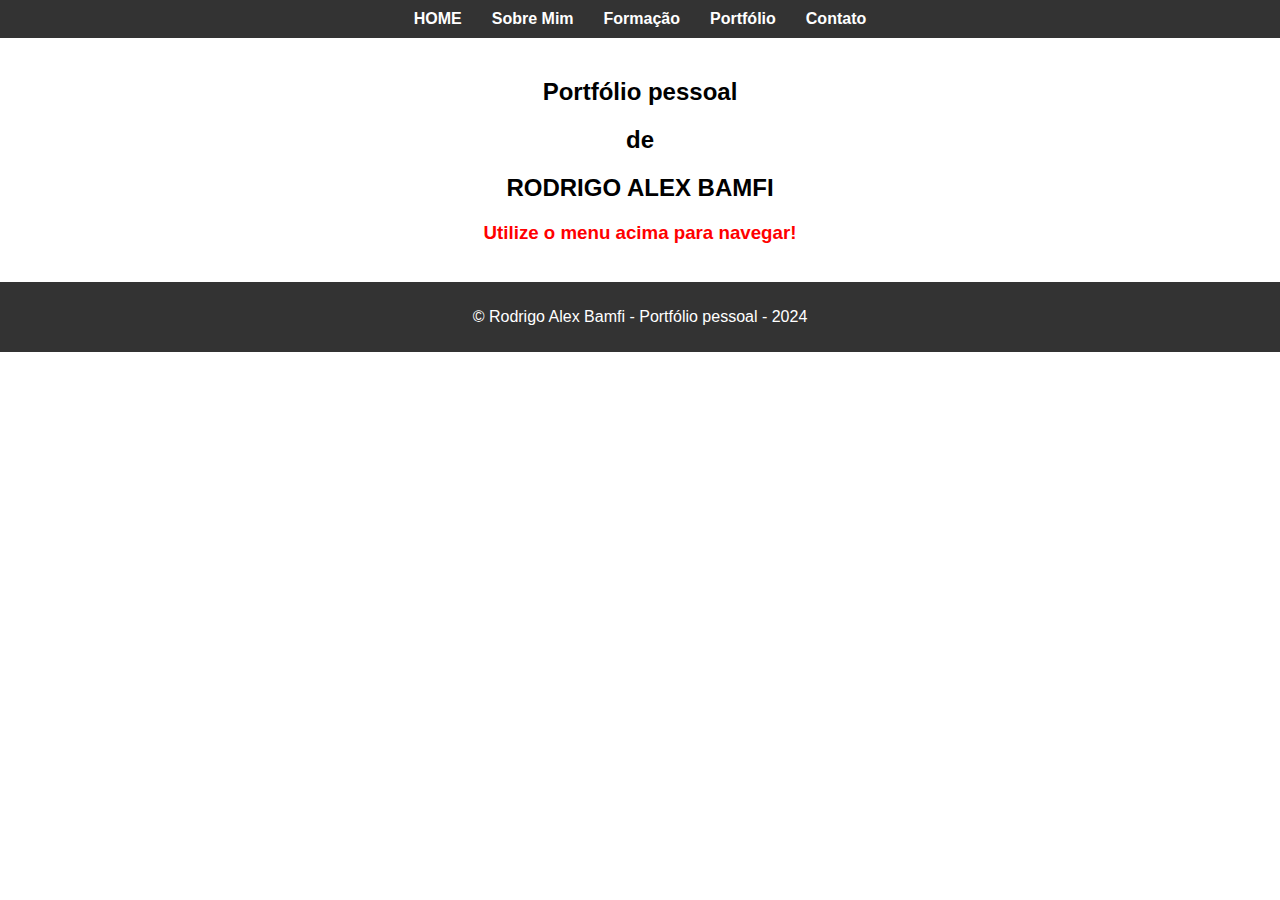
<file: index.html>
<!DOCTYPE html>
<html lang="pt-br">
<head>
    <meta charset="UTF-8">
    <meta http-equiv="X-UA-Compatible" content="IE=edge">
    <meta name="viewport" content="width=device-width, initial-scale=1.0">
    <title>Portfólio Pessoal</title>
    <!-- linkar o arquivo de css -->
    <link rel="stylesheet" href="./css/style.css">
</head>
<body>
    <header>
        <!--barra de navegação-->
        <nav>
            <ul>
                <li><a href="index.html">HOME</a></li>
                <li><a href="sobre.html">Sobre Mim</a></li>
                <li><a href="formacao.html">Formação</a></li>
                <li><a href="portfolio.html">Portfólio</a></li>
                <li><a href="contato.html">Contato</a></li>
            </ul>
        </nav>
    </header>
    <!-- conteudo principal -->
    <main>
        <h2>Portfólio pessoal</h2>
        <h2>de</h2>
        <h2>RODRIGO ALEX BAMFI</h2>

        <h3>Utilize o menu acima para navegar!</h3>
    </main>
    <!-- rodapé -->
    <footer>
        <p>&copy; Rodrigo Alex Bamfi - Portfólio pessoal - 2024</p>
    </footer>
</body>
</html>
</file>
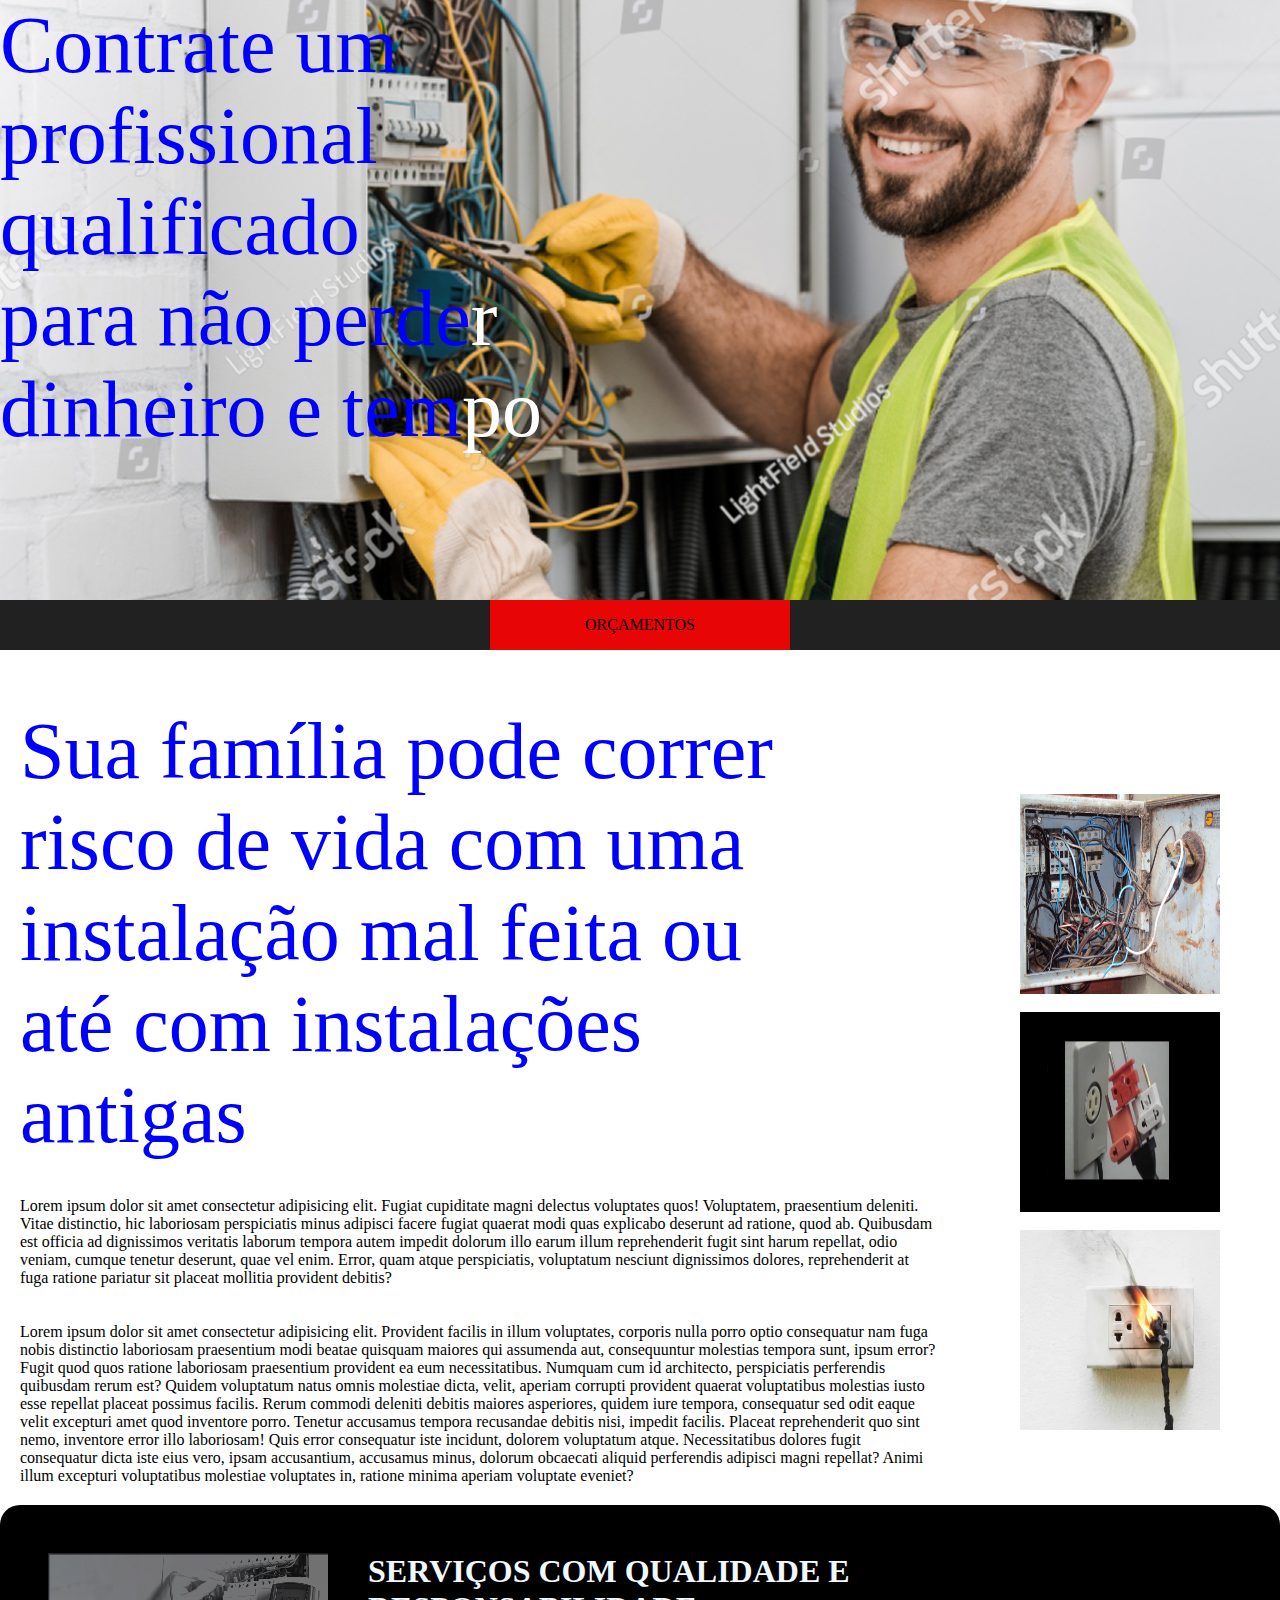
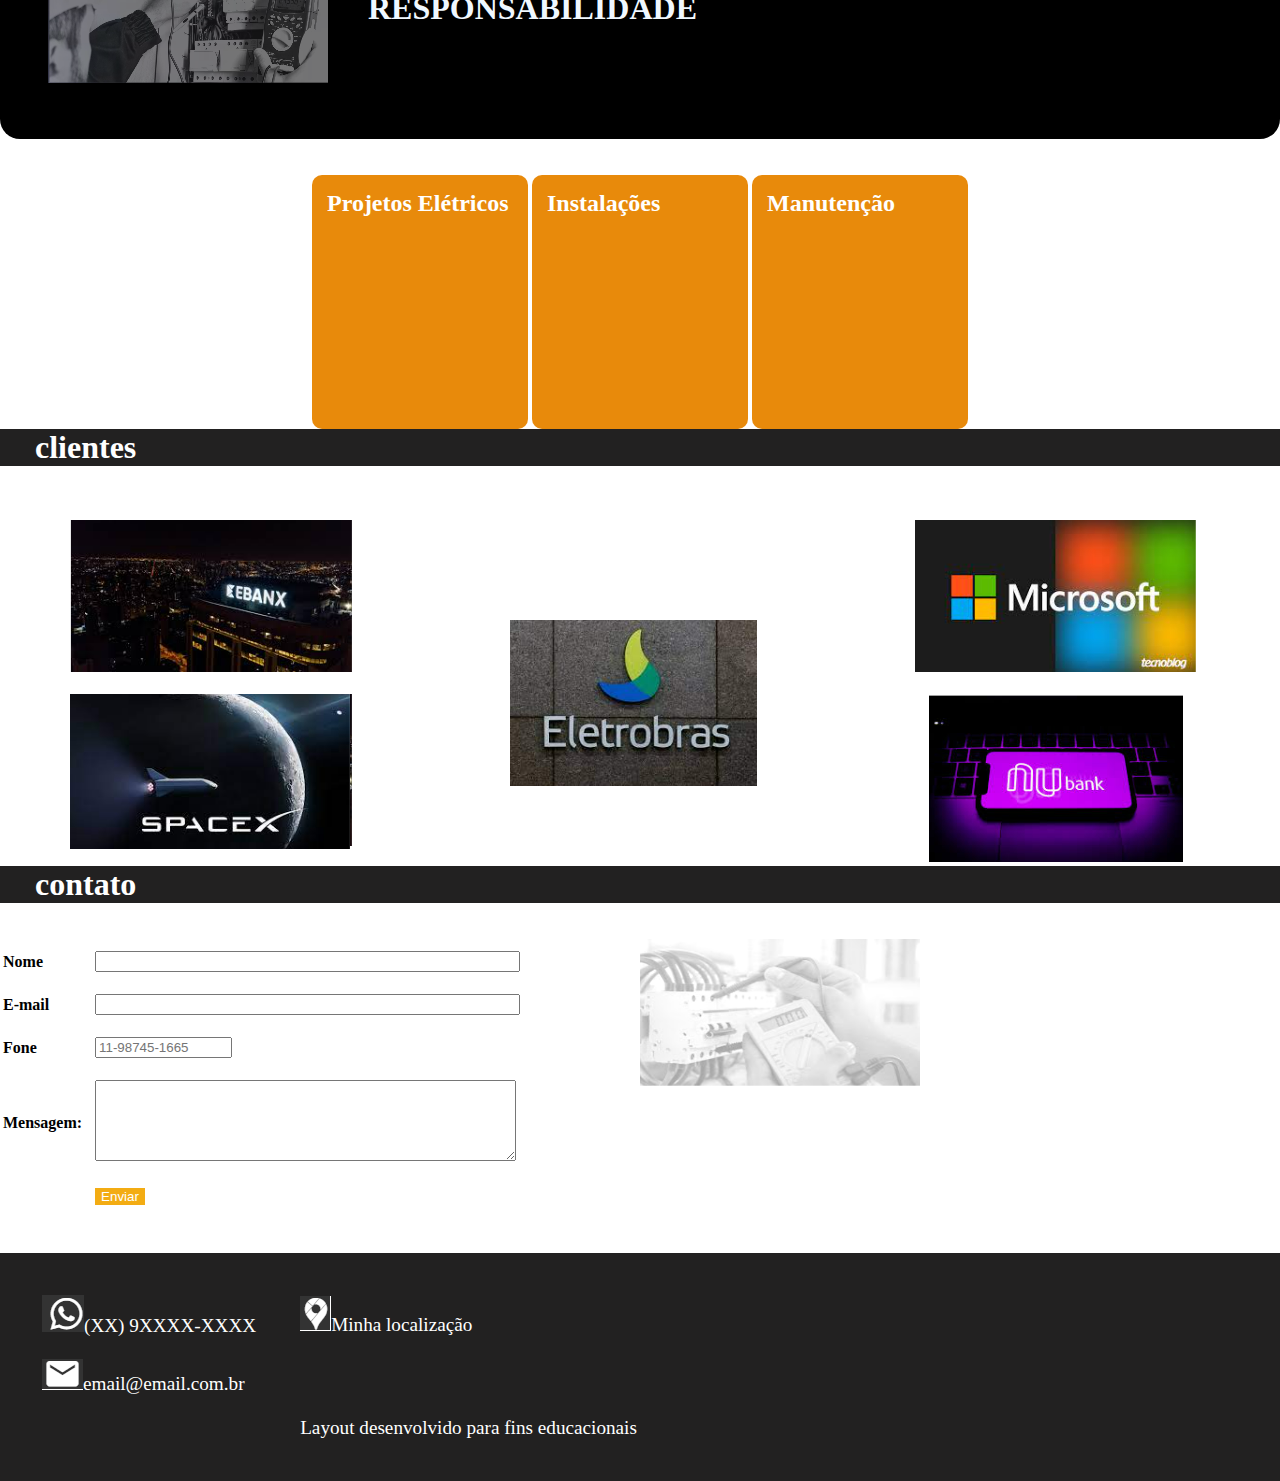
<file: Aula Prática 3/index.html>
<!DOCTYPE html>
<html lang="en">

<head>
    <meta charset="UTF-8">
    <meta http-equiv="X-UA-Compatible" content="IE=edge">
    <meta name="viewport" content="width=device-width, initial-scale=1.0">
    <title>Portfólio</title>
    <style>
        * {
            box-sizing: border-box;
            margin: 0px;
        }

        body {
            margin: 0 auto;
        }

        header {
            background: url(eletricista1.png) no-repeat center;
            height: 600px;
            height: 600px;
            top: 0;
        }

        .centraliza_img {
            display: block;
            margin: 0 auto;
            max-width: 100%;
        }

        .abaixo {
            position: absolute;
            left: 0;
            top: 0;
            z-index: -99;
            margin: 0 auto;
        }

        ul,
        li {
            width: 300px;
            list-style-type: none;
            margin: auto;
            padding: 0;
            background-color: #e80505;
        }

        li,
        a {
            display: block;
            color: #000;
            padding: 8px 16px;
            text-decoration: none;
            text-align: center;
        }

        .fontedes {
            font-size: 5rem;
            color: blue;
        }

        .aside1 {
            top: 450;
            float: right;
            width: 25%;
        }

        .setecinco {
            float: left;
            width: 75%;
            padding: 20px;
            //text-align: center;
        }

        .fundo_preto {
            //background: url(notuno.png) no-repeat center;
            background-color: #000;
            height: 234px;
            clear: both;
            margin: 0 auto;
            border-radius: 20px;
        }

        .servicos {
            background-color: #e88a0b;
            border-radius: 10px;
            width: 216px;
            height: 254px;
            display: inline-flex;
            color: white;
            padding: 20px;

        }

        .centraliza_div {
            //display: inline-block;
            text-align: center;

        }
        th{
            text-align: left;
           
        }
        td{
            padding: 10px;
        }

        input[type=submit]{
            background-color:#f3ac13;
            color:white;
            border: #f3ac13;
        }
    </style>
</head>

<body>
    <header>
        <p class="fontedes">Contrate um <br>profissional <br>qualificado<br> para não perde<span
                style="color:white">r</span><br>
            dinheiro e tem<span style="color: white">po</span></p>
    </header>
    <div style="background-color: #222121;  padding: 0 auto;">
        <ul>
            <li><a href="">ORÇAMENTOS</a></li>
        </ul>
    </div>
    <section class="setecinco">
        <br><br>
        <p class="fontedes">Sua família pode correr<br> risco de vida com uma <br>instalação mal feita ou <br>até com instalações <br>antigas</p>
        <br><br>
<p>Lorem ipsum dolor sit amet consectetur adipisicing elit. Fugiat cupiditate magni delectus voluptates quos! Voluptatem, praesentium deleniti. Vitae distinctio, hic laboriosam perspiciatis minus adipisci facere fugiat quaerat modi quas explicabo deserunt ad ratione, quod ab. Quibusdam est officia ad dignissimos veritatis laborum tempora autem impedit dolorum illo earum illum reprehenderit fugit sint harum repellat, odio veniam, cumque tenetur deserunt, quae vel enim. Error, quam atque perspiciatis, voluptatum nesciunt dignissimos dolores, reprehenderit at fuga ratione pariatur sit placeat mollitia provident debitis?</p>
<br><br>
<p>Lorem ipsum dolor sit amet consectetur adipisicing elit. Provident facilis in illum voluptates, corporis nulla porro optio consequatur nam fuga nobis distinctio laboriosam praesentium modi beatae quisquam maiores qui assumenda aut, consequuntur molestias tempora sunt, ipsum error? Fugit quod quos ratione laboriosam praesentium provident ea eum necessitatibus. Numquam cum id architecto, perspiciatis perferendis quibusdam rerum est? Quidem voluptatum natus omnis molestiae dicta, velit, aperiam corrupti provident quaerat voluptatibus molestias iusto esse repellat placeat possimus facilis. Rerum commodi deleniti debitis maiores asperiores, quidem iure tempora, consequatur sed odit eaque velit excepturi amet quod inventore porro. Tenetur accusamus tempora recusandae debitis nisi, impedit facilis. Placeat reprehenderit quo sint nemo, inventore error illo laboriosam! Quis error consequatur iste incidunt, dolorem voluptatum atque. Necessitatibus dolores fugit consequatur dicta iste eius vero, ipsam accusantium, accusamus minus, dolorum obcaecati aliquid perferendis adipisci magni repellat? Animi illum excepturi voluptatibus molestiae voluptates in, ratione minima aperiam voluptate eveniet?</p>
</section>
<aside class="aside1">
    <br><br><br><br><br><br><br><br>
<img src=" eletrica_ruim1.jpg" class="centraliza_img" width="200" height="200"><br>
            <img src="eletrica_ruim2.jpg" class="centraliza_img" width="200" height="200"><br>
            <img src="eletrica_ruim3.jpg" class="centraliza_img" width="200" height="200"><br>
            </aside>

        <section class="fundo_preto">
            <div style="float: left; width: 25%;">
                <img src="img_banner_2.png" style="margin: 3rem;">
            </div>
            <div style="float:left">
                <h1 style="margin: 3rem; color:aliceblue;">SERVIÇOS COM QUALIDADE E<br> RESPONSABILIDADE</h1>
            </div>
        </section>
        <section class="centraliza_div">
            <br><br>
            <div class="servicos" style="padding: 15px;">
                <h2>Projetos Elétricos</h2>
            </div>
            <div class="servicos" style="padding: 15px;">
                <h2>Instalações</h2>
            </div>
            <div class="servicos" style="padding: 15px" ;>
                <h2>Manutenção</h2>
            </div>
            <br>
        </section>
        <section>
            <div style="background-color: #222121;">
                <h1 style="color: white; margin-left: 35px;">clientes</h1>
            </div>
        </section>
        <section class="centraliza_div">
            <br><br><br>
            <div style="float: left; width: 33%;">
                <img src="ebanx.png">
                <br>
                <br>
                <img src="spacex.png">
            </div>
            <div style="float: left; width: 33%; margin-top: 100px;">
                <img src="eletrobras.png">
            </div>
            <div style="float: left; width: 33%;">
                <img src="microsoft.png">
                <br>
                <br>
                <img src="nubank.png">
            </div>
        </section>
        <section style="clear: both;">
            <div style="background-color: #222121;">
                <h1 style="color: white; margin-left: 35px;">contato</h1>
            </div>
        </section>
        <section style="float: left; width: 50%;">
            <form>
                <br><br>
                           <table>
                
                <tr>
                    <th>Nome</th>
                    <td><input type="text" size="50"></td>
                </tr>
                
                <tr>
                    <th>E-mail</th>
                    <td><input type="email" size="50"></td>
                </tr>
                

                <tr>
                    <th>Fone</th>
                    <td><input type="tel" size="14" placeholder="11-98745-1665"  pattern="[0-9]{2}-[0-9]{5}-[0-9]{4}" required></td>
                </tr>
                

                <tr>
                    <th>Mensagem:</th>
                    <td><textarea rows="5" cols="50"></textarea></td>
                </tr>
                

                <tr>
                    <th></th>
                    <td><input type="submit" value="Enviar"></td>
                </tr>
            </table>
            <br><br>
        </form>
        </section>
        <aside style="float: left;">
            <div>
                <br><br>
            <img src="imgF.png" width="280px" height="150px">
        </div >
        </aside>
        <footer style="clear: both;">
            <div style="padding: 30px; background-color: #222121; color: white; font-size: larger;">
               <table>
                <tr><td><img src="whats.png">(XX) 9XXXX-XXXX        </td><td></td><td><img src="localiza.png">Minha localização</td></tr>
                <tr><td><img src="mail.png">email@email.com.br</td></tr>
                <tr><td></td><td></td><td>Layout desenvolvido para fins educacionais</td> </tr>
               </table>
            </div>
        </footer>
        </main>
</body>

</html>
</file>
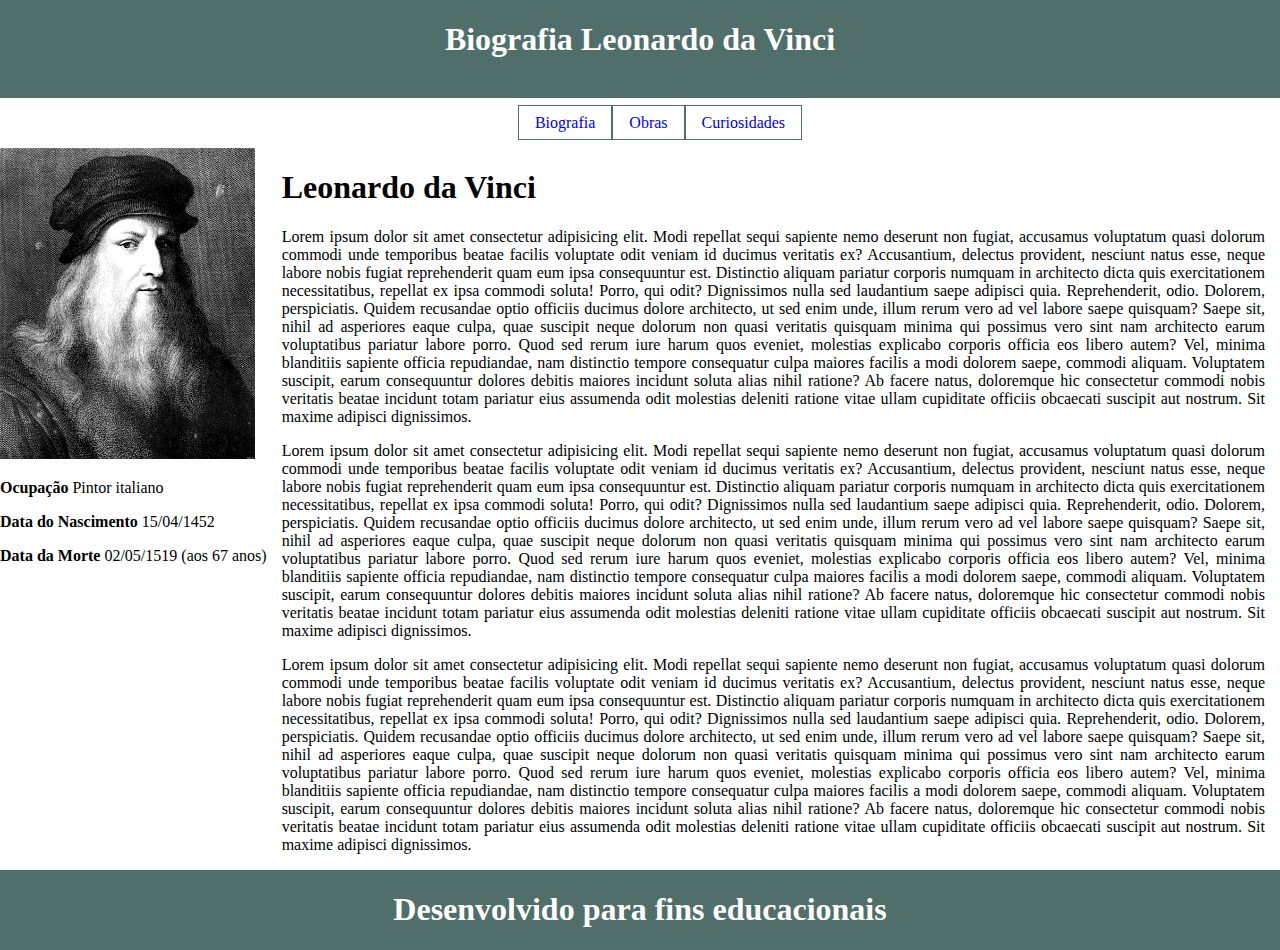
<file: Aula Prática 4/index.html>
<!DOCTYPE html>
<html lang="en">

<head>
    <meta charset="UTF-8">
    <meta http-equiv="X-UA-Compatible" content="IE=edge">
    <meta name="viewport" content="width=device-width, initial-scale=1.0">
    <title>Leonardo da Vinci</title>
    <style>
        body {
            margin: 0;
        }

        .container {
            display: grid;
        }

        header {
            grid-column-start: 1;
            grid-column-end: 12;
            background-color: #506E6A;
        }

        .menu {
            grid-column-start: 6;
            grid-column-end: 12;
            justify-content: center;/*centraliza o menu*/
            gap: 20px;/*https://nekocalc.com/px-to-rem-converter*/
        }


        .imagem_leo {
            grid-column-start: 1;
            grid-column-end: 3;

        }

        .principal {
            grid-column-start: 4;
            grid-column-end: 12;
            padding-left: 15px;
            padding-right: 15px;
            text-align: justify;

        }

        footer {
            grid-column-start: 1;
            grid-column-end: 12;
            background-color: #506E6A;
            color: white;
            text-align: center;
        }

        ul {
            list-style-type: none;
            color: #506E6A;
        }

        a,
        a:link {
            text-decoration: none;
            padding: 8px 16px;
            border: solid #506E6A 1px;
        }

        li {
            float: left;
        }

        a:hover {
            background-color: #506E6A;
            color: white;
        }

        /* media query para dispositivos móveis */
        @media only screen and (max-width: 767px) {
            .wrapper {
                grid-column-start: 1;
                grid-column-end: 1;

            }

            .imagem_leo {
                grid-column-start: 1;
                grid-column-end: 1;

            }

            .principal {
                grid-column-start: 1;
                grid-column-end: 1;

            }
        }
    </style>
</head>

<body>
    <header class="container">
        <h1 style="color: white; text-align: center;">Biografia Leonardo da Vinci</h1>
        <br>

    </header>
    <nav class="container menu">
        <ul>
            <li><a href="index.html">Biografia</a></li>
            <li><a href="obras.html">Obras</a></li>
            <li><a href="curiosidades.html">Curiosidades</a></li>
        </ul>
    </nav>
    <div class="container wrapper">
        <aside class="imagem_leo">
            <img src="leonardo-da-vinci.png">
            <div class="infos">
                <p><strong>Ocupação</strong> Pintor italiano</p>
                <p>
                    <strong>Data do Nascimento</strong>
                    15/04/1452
                </p>
                <p><strong>Data da Morte</strong> 02/05/1519 (aos 67 anos)</p>
            </div>

        </aside>
        <section class="principal">
            <h1>
                Leonardo da Vinci
            </h1>
            <p>Lorem ipsum dolor sit amet consectetur adipisicing elit. Modi repellat sequi sapiente nemo deserunt non
                fugiat, accusamus voluptatum quasi dolorum commodi unde temporibus beatae facilis voluptate odit veniam
                id
                ducimus veritatis ex? Accusantium, delectus provident, nesciunt natus esse, neque labore nobis fugiat
                reprehenderit quam eum ipsa consequuntur est. Distinctio aliquam pariatur corporis numquam in architecto
                dicta quis exercitationem necessitatibus, repellat ex ipsa commodi soluta! Porro, qui odit? Dignissimos
                nulla sed laudantium saepe adipisci quia. Reprehenderit, odio. Dolorem, perspiciatis. Quidem recusandae
                optio officiis ducimus dolore architecto, ut sed enim unde, illum rerum vero ad vel labore saepe
                quisquam?
                Saepe sit, nihil ad asperiores eaque culpa, quae suscipit neque dolorum non quasi veritatis quisquam
                minima
                qui possimus vero sint nam architecto earum voluptatibus pariatur labore porro. Quod sed rerum iure
                harum
                quos eveniet, molestias explicabo corporis officia eos libero autem? Vel, minima blanditiis sapiente
                officia
                repudiandae, nam distinctio tempore consequatur culpa maiores facilis a modi dolorem saepe, commodi
                aliquam.
                Voluptatem suscipit, earum consequuntur dolores debitis maiores incidunt soluta alias nihil ratione? Ab
                facere natus, doloremque hic consectetur commodi nobis veritatis beatae incidunt totam pariatur eius
                assumenda odit molestias deleniti ratione vitae ullam cupiditate officiis obcaecati suscipit aut
                nostrum.
                Sit maxime adipisci dignissimos.</p>
            <p>Lorem ipsum dolor sit amet consectetur adipisicing elit. Modi repellat sequi sapiente nemo
                deserunt non fugiat, accusamus voluptatum quasi dolorum commodi unde temporibus beatae facilis
                voluptate odit veniam id ducimus veritatis ex? Accusantium, delectus provident, nesciunt natus
                esse, neque labore nobis fugiat reprehenderit quam eum ipsa consequuntur est. Distinctio
                aliquam pariatur corporis numquam in architecto dicta quis exercitationem necessitatibus,
                repellat ex ipsa commodi soluta! Porro, qui odit? Dignissimos nulla sed laudantium saepe
                adipisci quia. Reprehenderit, odio. Dolorem, perspiciatis. Quidem recusandae optio officiis
                ducimus dolore architecto, ut sed enim unde, illum rerum vero ad vel labore saepe quisquam?
                Saepe sit, nihil ad asperiores eaque culpa, quae suscipit neque dolorum non quasi veritatis
                quisquam minima qui possimus vero sint nam architecto earum voluptatibus pariatur labore
                porro. Quod sed rerum iure harum quos eveniet, molestias explicabo corporis officia eos libero
                autem? Vel, minima blanditiis sapiente officia repudiandae, nam distinctio tempore consequatur
                culpa maiores facilis a modi dolorem saepe, commodi aliquam. Voluptatem suscipit, earum
                consequuntur dolores debitis maiores incidunt soluta alias nihil ratione? Ab facere natus,
                doloremque hic consectetur commodi nobis veritatis beatae incidunt totam pariatur eius
                assumenda odit molestias deleniti ratione vitae ullam cupiditate officiis obcaecati suscipit
                aut nostrum. Sit maxime adipisci dignissimos.</p>
            <p>Lorem ipsum dolor sit amet consectetur adipisicing elit. Modi repellat sequi sapiente nemo
                deserunt non fugiat, accusamus voluptatum quasi dolorum commodi unde temporibus beatae facilis
                voluptate odit veniam id ducimus veritatis ex? Accusantium, delectus provident, nesciunt natus
                esse, neque labore nobis fugiat reprehenderit quam eum ipsa consequuntur est. Distinctio
                aliquam pariatur corporis numquam in architecto dicta quis exercitationem necessitatibus,
                repellat ex ipsa commodi soluta! Porro, qui odit? Dignissimos nulla sed laudantium saepe
                adipisci quia. Reprehenderit, odio. Dolorem, perspiciatis. Quidem recusandae optio officiis
                ducimus dolore architecto, ut sed enim unde, illum rerum vero ad vel labore saepe quisquam?
                Saepe sit, nihil ad asperiores eaque culpa, quae suscipit neque dolorum non quasi veritatis
                quisquam minima qui possimus vero sint nam architecto earum voluptatibus pariatur labore
                porro. Quod sed rerum iure harum quos eveniet, molestias explicabo corporis officia eos libero
                autem? Vel, minima blanditiis sapiente officia repudiandae, nam distinctio tempore consequatur
                culpa maiores facilis a modi dolorem saepe, commodi aliquam. Voluptatem suscipit, earum
                consequuntur dolores debitis maiores incidunt soluta alias nihil ratione? Ab facere natus,
                doloremque hic consectetur commodi nobis veritatis beatae incidunt totam pariatur eius
                assumenda odit molestias deleniti ratione vitae ullam cupiditate officiis obcaecati suscipit
                aut nostrum. Sit maxime adipisci dignissimos.</p>
        </section>
    </div>
    <footer class="container">
        <h1>Desenvolvido para fins educacionais</h1>
    </footer>
    </div>
</body>

</html>
</file>
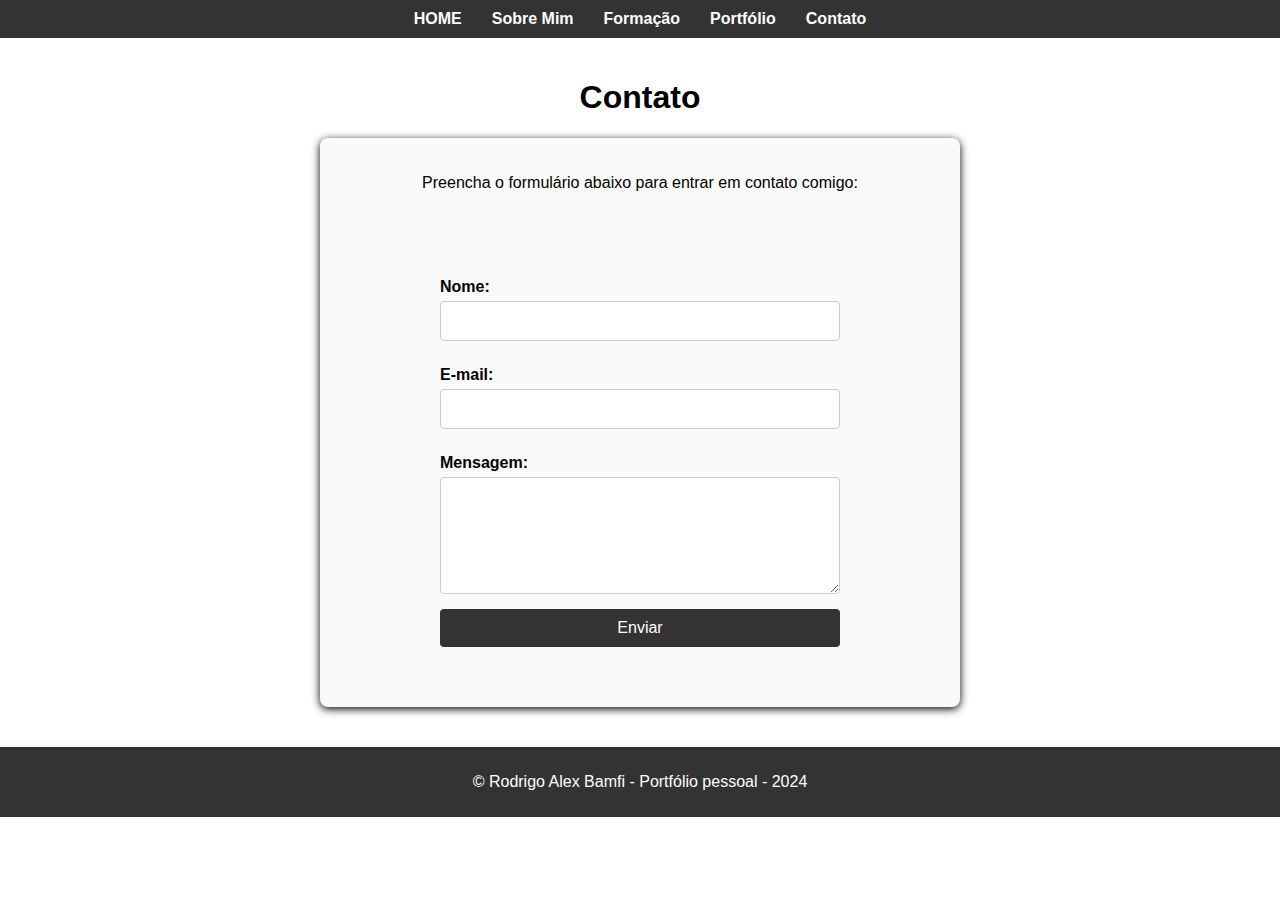
<file: contato.html>
<!DOCTYPE html>
<html lang="pt-br">
<head>
    <meta charset="UTF-8">
    <meta http-equiv="X-UA-Compatible" content="IE=edge">
    <meta name="viewport" content="width=device-width, initial-scale=1.0">
    <title>Portfólio Pessoal</title>
    <!-- linkar o arquivo de css -->
    <link rel="stylesheet" href="./css/contato.css">
</head>
<body>
    <header>
        <!--barra de navegação-->
        <nav>
            <ul>
                <li><a href="index.html">HOME</a></li>
                <li><a href="sobre.html">Sobre Mim</a></li>
                <li><a href="formacao.html">Formação</a></li>
                <li><a href="portfolio.html">Portfólio</a></li>
                <li><a href="contato.html">Contato</a></li>
            </ul>
        </nav>
    </header>
    <!-- conteudo principal -->
    <main>
        <h1>Contato</h1>
    <div class="caixa">
        <section id="contato">
            <div id="contatoDesc">
            <p>Preencha o formulário abaixo para entrar em contato comigo:</p>
            </div>
            <form action="#" method="post">
                <label for="nome">Nome:</label>
                <input type="text" id="nome" name="nome" required>

                <label for="email">E-mail:</label>
                <input type="email" id="email" name="email" required>

                <label for="mensagem">Mensagem:</label>
                <textarea id="mensagem" name="mensagem" rows="5" required></textarea>

                <button type="submit">Enviar</button>
            </form>
        </section>
    </div>    
    </main>
    <!-- rodapé -->
    <footer>
        <p>&copy; Rodrigo Alex Bamfi - Portfólio pessoal - 2024</p>
    </footer>
</body>
</html>
</file>
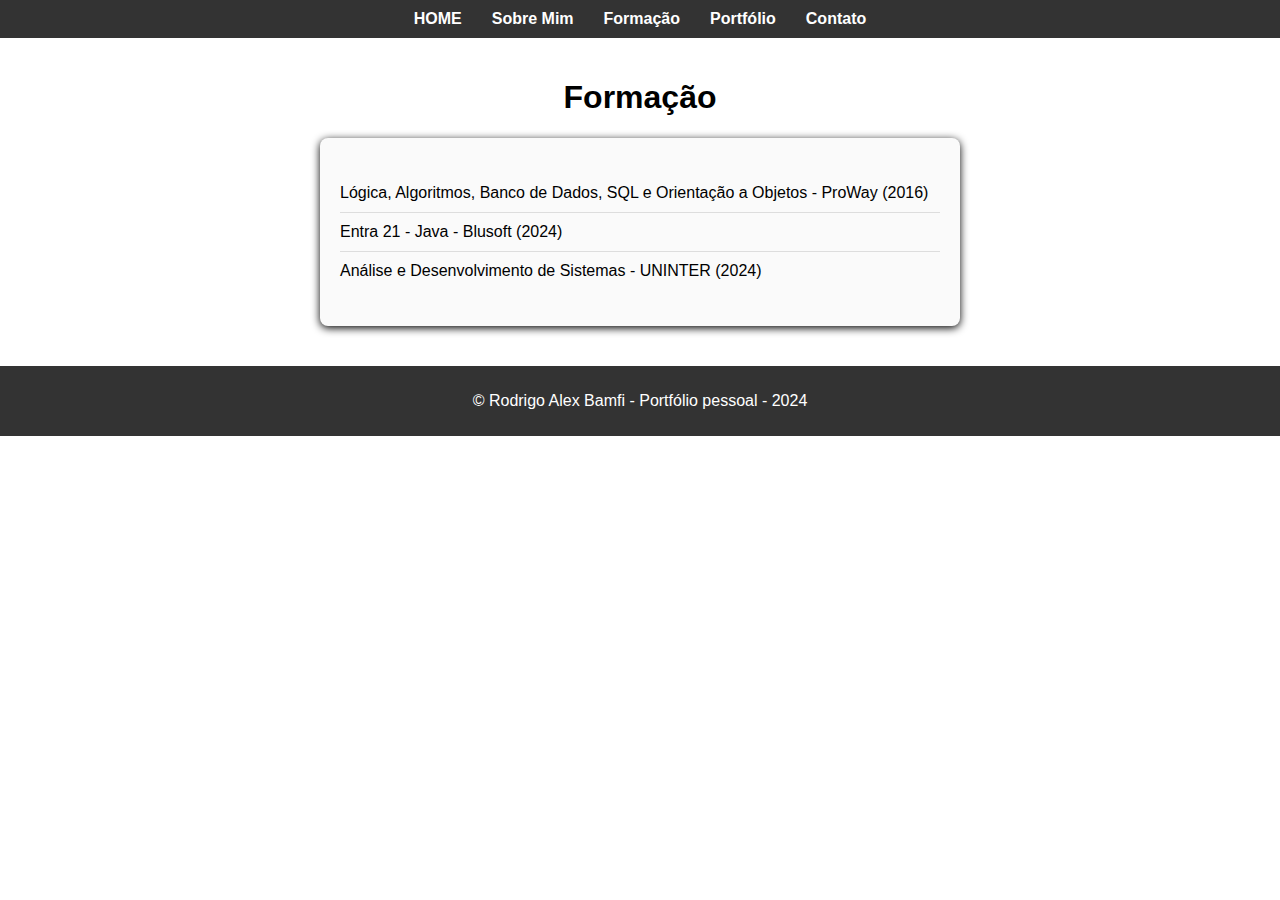
<file: formacao.html>
<!DOCTYPE html>
<html lang="pt-br">
<head>
    <meta charset="UTF-8">
    <meta http-equiv="X-UA-Compatible" content="IE=edge">
    <meta name="viewport" content="width=device-width, initial-scale=1.0">
    <title>Portfólio Pessoal</title>
    <!-- linkar o arquivo de css -->
    <link rel="stylesheet" href="./css/formacao.css">
</head>
<body>
    <header>
        <!--barra de navegação-->
        <nav>
            <ul>
                <li><a href="index.html">HOME</a></li>
                <li><a href="sobre.html">Sobre Mim</a></li>
                <li><a href="formacao.html">Formação</a></li>
                <li><a href="portfolio.html">Portfólio</a></li>
                <li><a href="contato.html">Contato</a></li>
            </ul>
        </nav>
    </header>
    <!-- conteudo principal -->
    <main>
        <h1>Formação</h1>
 <div class="caixa">    
    <ul>
        <li>Lógica, Algoritmos, Banco de Dados, SQL e Orientação a Objetos - ProWay (2016)</li>
        <li>Entra 21 - Java - Blusoft (2024)</li>
        <li>Análise e Desenvolvimento de Sistemas - UNINTER (2024)</li>
    </ul>
 </div>  
    </main>
    <!-- rodapé -->
    <footer>
        <p>&copy; Rodrigo Alex Bamfi - Portfólio pessoal - 2024</p>
    </footer>
</body>
</html>
</file>
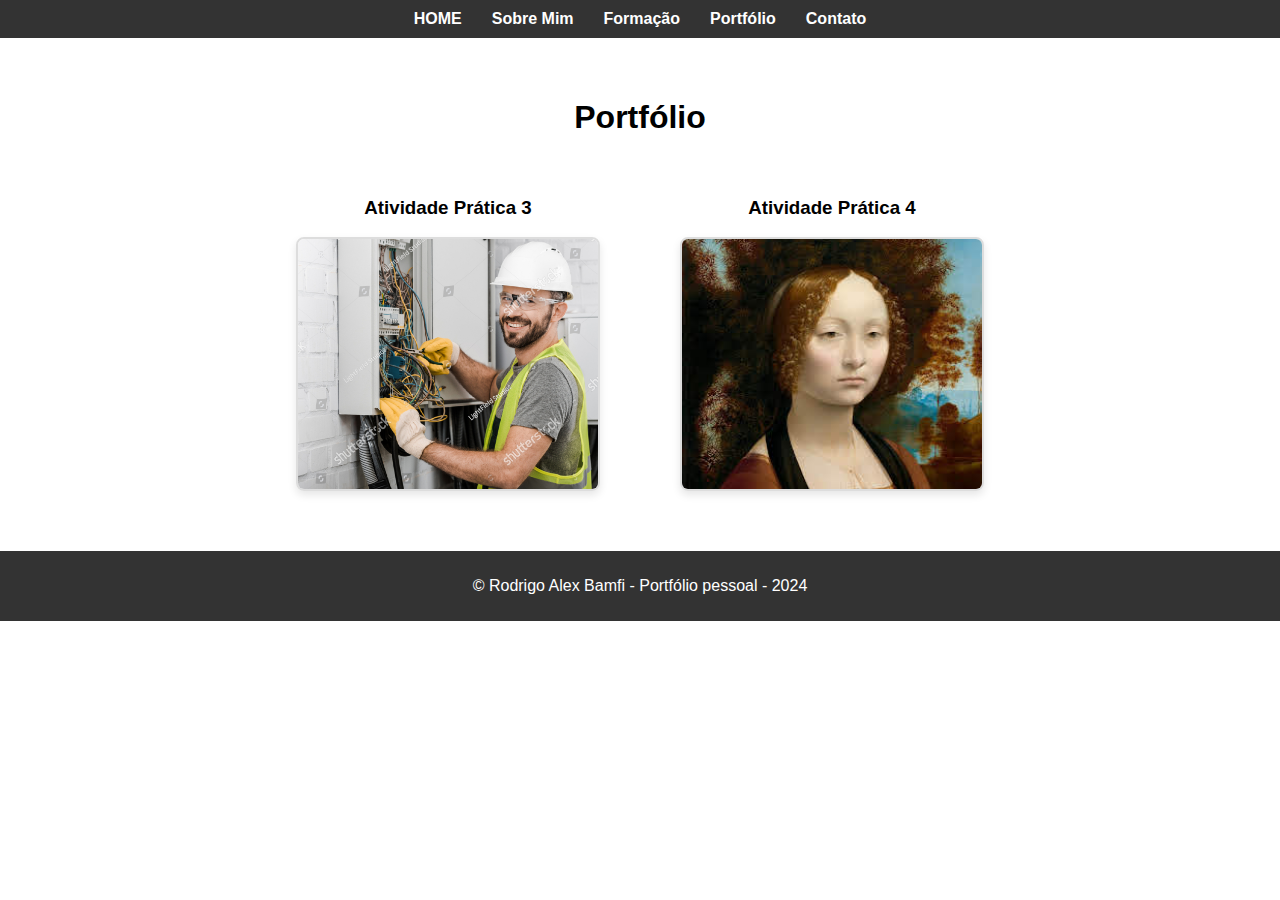
<file: portfolio.html>
<!DOCTYPE html>
<html lang="pt-br">
<head>
    <meta charset="UTF-8">
    <meta http-equiv="X-UA-Compatible" content="IE=edge">
    <meta name="viewport" content="width=device-width, initial-scale=1.0">
    <title>Portfólio Pessoal</title>
    <!-- linkar o arquivo de css -->
    <link rel="stylesheet" href="./css/portfolio.css">
</head>
<body>
    <header>
        <!--barra de navegação-->
        <nav>
            <ul>
                <li><a href="index.html">HOME</a></li>
                <li><a href="sobre.html">Sobre Mim</a></li>
                <li><a href="formacao.html">Formação</a></li>
                <li><a href="portfolio.html">Portfólio</a></li>
                <li><a href="contato.html">Contato</a></li>
            </ul>
        </nav>
    </header>
    <!-- conteudo principal -->
    <main>
        <h1>Portfólio</h1>
        <!-- separação em grid -->
        <div class="grid">
            <div class="thumbnail-container">
                <h3>Atividade Prática 3</h3>
                <div class="thumbnail">
                    <a href="./Aula Prática 3/index.html" target="_blank">
                        <img src="./Aula Prática 3/eletricista1.png" alt="Eletricista">
                    </a>
                </div>
            </div>
            <div class="thumbnail-container">
                <h3>Atividade Prática 4</h3>
                <div class="thumbnail">
                    <a href="./Aula Prática 4/index.html" target="_blank">
                        <img src="./Aula Prática 4/ginevra.pgn.jpeg" alt="Ginevra">
                    </a>
                </div>
            </div>
        </div>
    </main>
    <!-- rodapé -->
    <footer>
        <p>&copy; Rodrigo Alex Bamfi - Portfólio pessoal - 2024</p>
    </footer>
</body>
</html>
</file>
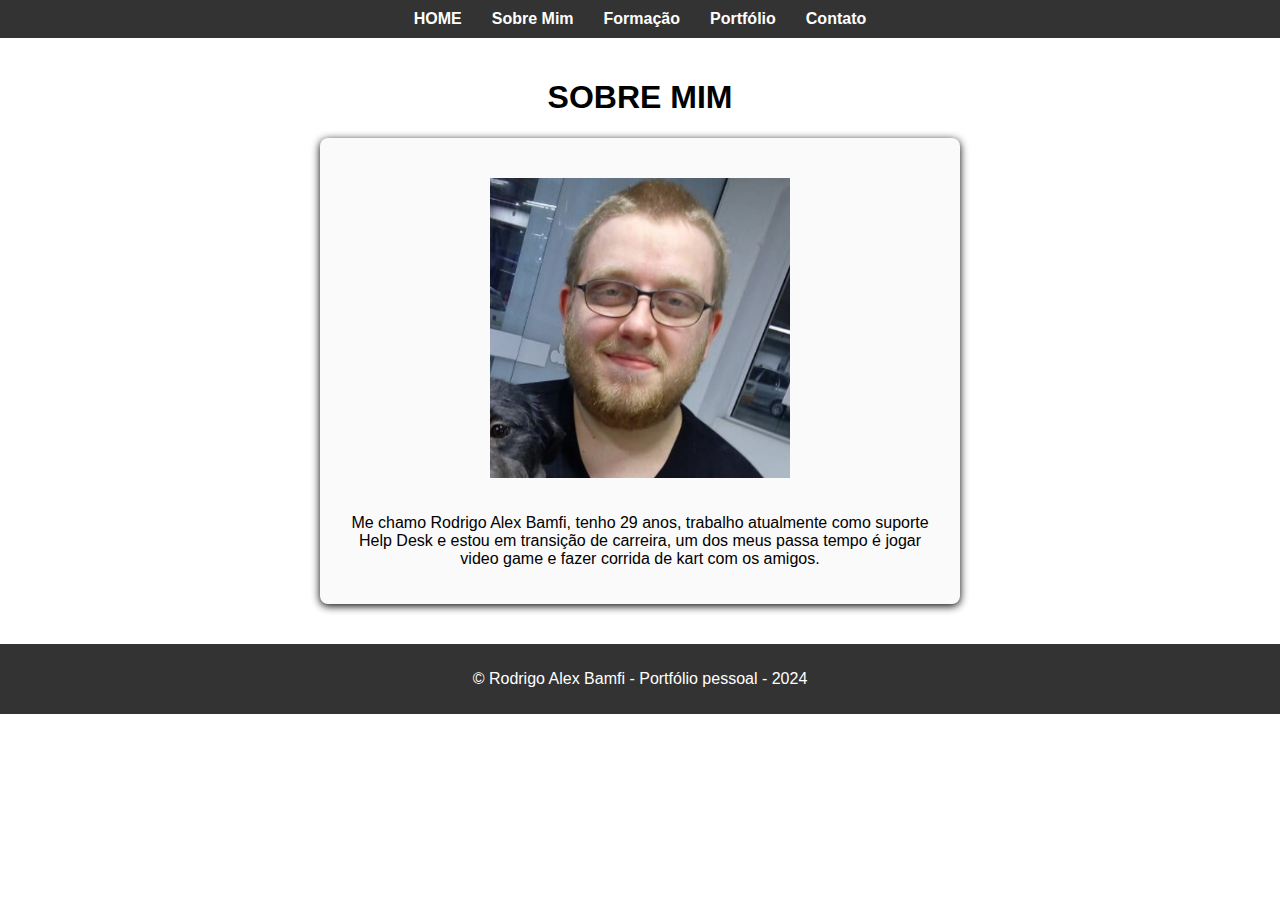
<file: sobre.html>
<!DOCTYPE html>
<html lang="pt-br">
<head>
    <meta charset="UTF-8">
    <meta http-equiv="X-UA-Compatible" content="IE=edge">
    <meta name="viewport" content="width=device-width, initial-scale=1.0">
    <title>Portfólio Pessoal</title>
    <!-- linkar o arquivo de css -->
    <link rel="stylesheet" href="./css/sobre.css">
</head>
<body>
    <header>
        <!--barra de navegação-->
        <nav>
            <ul>
                <li><a href="index.html">HOME</a></li>
                <li><a href="sobre.html">Sobre Mim</a></li>
                <li><a href="formacao.html">Formação</a></li>
                <li><a href="portfolio.html">Portfólio</a></li>
                <li><a href="contato.html">Contato</a></li>
            </ul>
        </nav>
    </header>
    <!-- conteudo principal -->
    <main>
        <h1>SOBRE MIM</h1>
        <div class="caixa">
        <img src="./img/foto.jpg" alt="">
        <p>Me chamo Rodrigo Alex Bamfi, tenho 29 anos, 
        trabalho atualmente como suporte Help Desk e estou em transição de carreira, 
        um dos meus passa tempo é jogar video game e fazer corrida de kart com os amigos.</p>
        </div>
    </main>
    <!-- rodapé -->
    <footer>
        <p>&copy; Rodrigo Alex Bamfi - Portfólio pessoal - 2024</p>
    </footer>
</body>
</html>
</file>
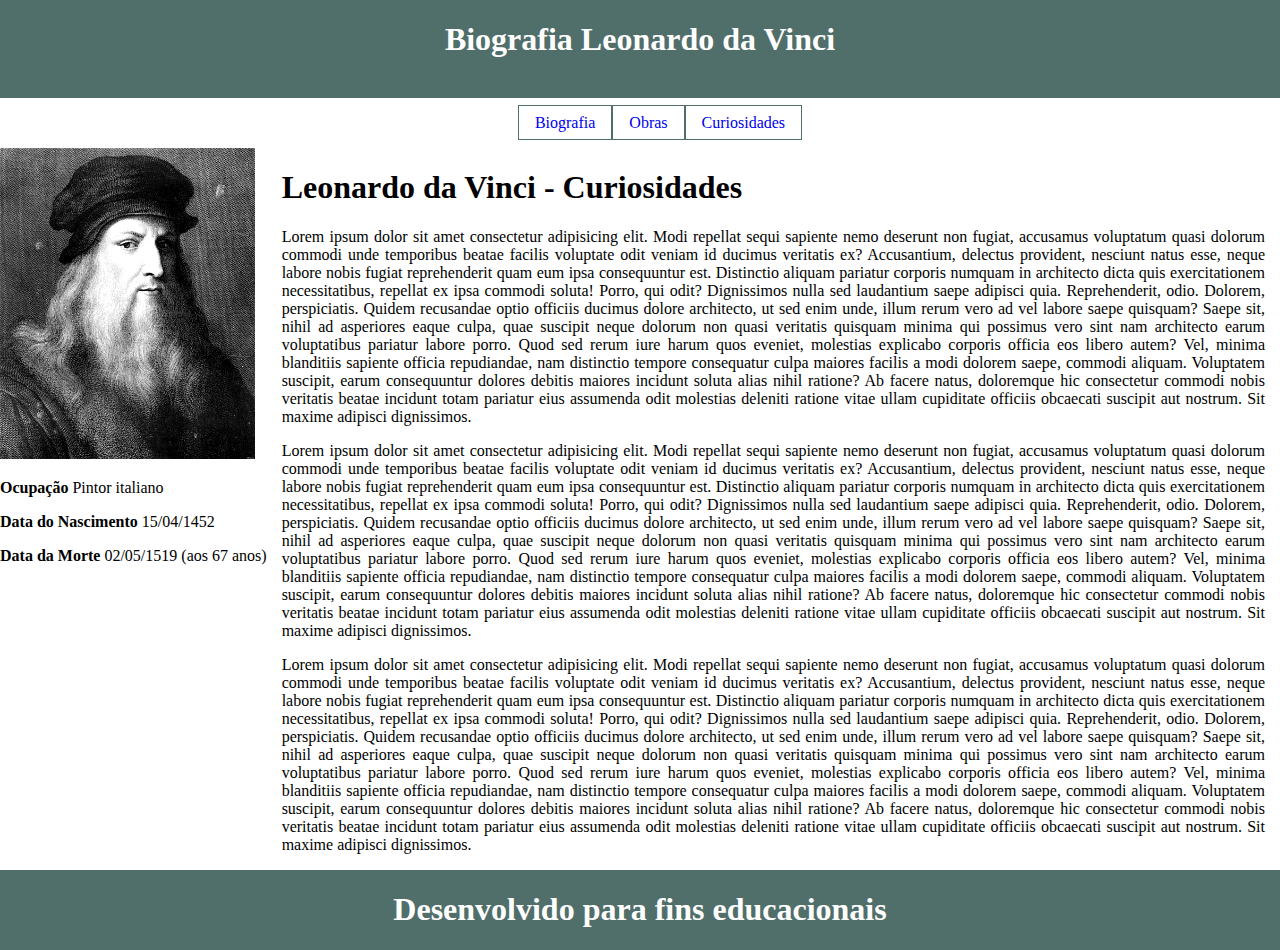
<file: Aula Prática 4/curiosidades.html>
<!DOCTYPE html>
<html lang="en">

<head>
    <meta charset="UTF-8">
    <meta http-equiv="X-UA-Compatible" content="IE=edge">
    <meta name="viewport" content="width=device-width, initial-scale=1.0">
    <title>Leonardo da Vinci</title>
    <style>
        body{
            margin: 0;
        }
        .container {
            display: grid;
        }

        header {
            grid-column-start: 1;
            grid-column-end: 12;
            grid-row-start: 1;
            grid-row-end: 1;
        }

        .menu {
            grid-column-start: 6;
            grid-column-end: 12;
            grid-row-start: 1;
            grid-row-end: 1;
            justify-content: center;
            gap: 20px;
        }


        .imagem_leo {
            grid-column-start: 1;
            grid-column-end: 3;

        }

        .principal {
            grid-column-start: 4;
            grid-column-end: 12;
            padding-left: 15px;
            padding-right: 15px;
            text-align: justify;

        }

        header {
            background-color: #506E6A;
            
        }

        ul {
            list-style-type: none;

            color: #506E6A;
        }

        a,
        a:link {
            text-decoration: none;
            padding: 8px 16px;
            border: solid #506E6A 1px;
        }

        li {
            float: left;
        }

        a:hover {
            background-color: #506E6A;
            color: white;
        }

        footer {
            grid-column-start: 1;
            grid-column-end: 12;
            grid-row-start: 1;
            grid-row-end: 6;
            background-color: #506E6A;
            color: white;
            text-align: center;
        }

        /* media query para dispositivos móveis */
        @media only screen and (max-width: 767px) {
            .wrapper {
               grid-column-start: 1;
                grid-column-end: 1;

            }

            .imagem_leo {
                grid-column-start: 1;
 grid-column-end: 1;
                
            }

            .principal {
                grid-column-start: 1;
 grid-column-end: 1;
                
            }
        }
    </style>
</head>

<body>
    <header class="container">
        <h1 style="color: white; text-align: center;">Biografia Leonardo da Vinci</h1>
        <br>

    </header>
    <nav class="container menu">
        <ul>
            <li><a href="index.html">Biografia</a></li>
            <li><a href="obras.html">Obras</a></li>
            <li><a href="curiosidades.html">Curiosidades</a></li>
        </ul>
    </nav>
    <div class="container wrapper">
        <aside class="imagem_leo">
            <img src="leonardo-da-vinci.png">
            <div class="infos">
                <p><strong>Ocupação</strong> Pintor italiano</p>
                <p>
                    <strong>Data do Nascimento</strong>
                    15/04/1452
                </p>
                <p><strong>Data da Morte</strong> 02/05/1519 (aos 67 anos)</p>
            </div>

        </aside>
        <section class="principal">
            <h1>
                Leonardo da Vinci - Curiosidades
            </h1>
            <p>Lorem ipsum dolor sit amet consectetur adipisicing elit. Modi repellat sequi sapiente nemo deserunt non
                fugiat, accusamus voluptatum quasi dolorum commodi unde temporibus beatae facilis voluptate odit veniam
                id
                ducimus veritatis ex? Accusantium, delectus provident, nesciunt natus esse, neque labore nobis fugiat
                reprehenderit quam eum ipsa consequuntur est. Distinctio aliquam pariatur corporis numquam in architecto
                dicta quis exercitationem necessitatibus, repellat ex ipsa commodi soluta! Porro, qui odit? Dignissimos
                nulla sed laudantium saepe adipisci quia. Reprehenderit, odio. Dolorem, perspiciatis. Quidem recusandae
                optio officiis ducimus dolore architecto, ut sed enim unde, illum rerum vero ad vel labore saepe
                quisquam?
                Saepe sit, nihil ad asperiores eaque culpa, quae suscipit neque dolorum non quasi veritatis quisquam
                minima
                qui possimus vero sint nam architecto earum voluptatibus pariatur labore porro. Quod sed rerum iure
                harum
                quos eveniet, molestias explicabo corporis officia eos libero autem? Vel, minima blanditiis sapiente
                officia
                repudiandae, nam distinctio tempore consequatur culpa maiores facilis a modi dolorem saepe, commodi
                aliquam.
                Voluptatem suscipit, earum consequuntur dolores debitis maiores incidunt soluta alias nihil ratione? Ab
                facere natus, doloremque hic consectetur commodi nobis veritatis beatae incidunt totam pariatur eius
                assumenda odit molestias deleniti ratione vitae ullam cupiditate officiis obcaecati suscipit aut
                nostrum.
                Sit maxime adipisci dignissimos.</p>
            <p>Lorem ipsum dolor sit amet consectetur adipisicing elit. Modi repellat sequi sapiente nemo
                deserunt non fugiat, accusamus voluptatum quasi dolorum commodi unde temporibus beatae facilis
                voluptate odit veniam id ducimus veritatis ex? Accusantium, delectus provident, nesciunt natus
                esse, neque labore nobis fugiat reprehenderit quam eum ipsa consequuntur est. Distinctio
                aliquam pariatur corporis numquam in architecto dicta quis exercitationem necessitatibus,
                repellat ex ipsa commodi soluta! Porro, qui odit? Dignissimos nulla sed laudantium saepe
                adipisci quia. Reprehenderit, odio. Dolorem, perspiciatis. Quidem recusandae optio officiis
                ducimus dolore architecto, ut sed enim unde, illum rerum vero ad vel labore saepe quisquam?
                Saepe sit, nihil ad asperiores eaque culpa, quae suscipit neque dolorum non quasi veritatis
                quisquam minima qui possimus vero sint nam architecto earum voluptatibus pariatur labore
                porro. Quod sed rerum iure harum quos eveniet, molestias explicabo corporis officia eos libero
                autem? Vel, minima blanditiis sapiente officia repudiandae, nam distinctio tempore consequatur
                culpa maiores facilis a modi dolorem saepe, commodi aliquam. Voluptatem suscipit, earum
                consequuntur dolores debitis maiores incidunt soluta alias nihil ratione? Ab facere natus,
                doloremque hic consectetur commodi nobis veritatis beatae incidunt totam pariatur eius
                assumenda odit molestias deleniti ratione vitae ullam cupiditate officiis obcaecati suscipit
                aut nostrum. Sit maxime adipisci dignissimos.</p>
            <p>Lorem ipsum dolor sit amet consectetur adipisicing elit. Modi repellat sequi sapiente nemo
                deserunt non fugiat, accusamus voluptatum quasi dolorum commodi unde temporibus beatae facilis
                voluptate odit veniam id ducimus veritatis ex? Accusantium, delectus provident, nesciunt natus
                esse, neque labore nobis fugiat reprehenderit quam eum ipsa consequuntur est. Distinctio
                aliquam pariatur corporis numquam in architecto dicta quis exercitationem necessitatibus,
                repellat ex ipsa commodi soluta! Porro, qui odit? Dignissimos nulla sed laudantium saepe
                adipisci quia. Reprehenderit, odio. Dolorem, perspiciatis. Quidem recusandae optio officiis
                ducimus dolore architecto, ut sed enim unde, illum rerum vero ad vel labore saepe quisquam?
                Saepe sit, nihil ad asperiores eaque culpa, quae suscipit neque dolorum non quasi veritatis
                quisquam minima qui possimus vero sint nam architecto earum voluptatibus pariatur labore
                porro. Quod sed rerum iure harum quos eveniet, molestias explicabo corporis officia eos libero
                autem? Vel, minima blanditiis sapiente officia repudiandae, nam distinctio tempore consequatur
                culpa maiores facilis a modi dolorem saepe, commodi aliquam. Voluptatem suscipit, earum
                consequuntur dolores debitis maiores incidunt soluta alias nihil ratione? Ab facere natus,
                doloremque hic consectetur commodi nobis veritatis beatae incidunt totam pariatur eius
                assumenda odit molestias deleniti ratione vitae ullam cupiditate officiis obcaecati suscipit
                aut nostrum. Sit maxime adipisci dignissimos.</p>
        </section>
    </div>
    <footer class="container">
        <h1>Desenvolvido para fins educacionais</h1>
    </footer>
    </div>
</body>

</html>
</file>
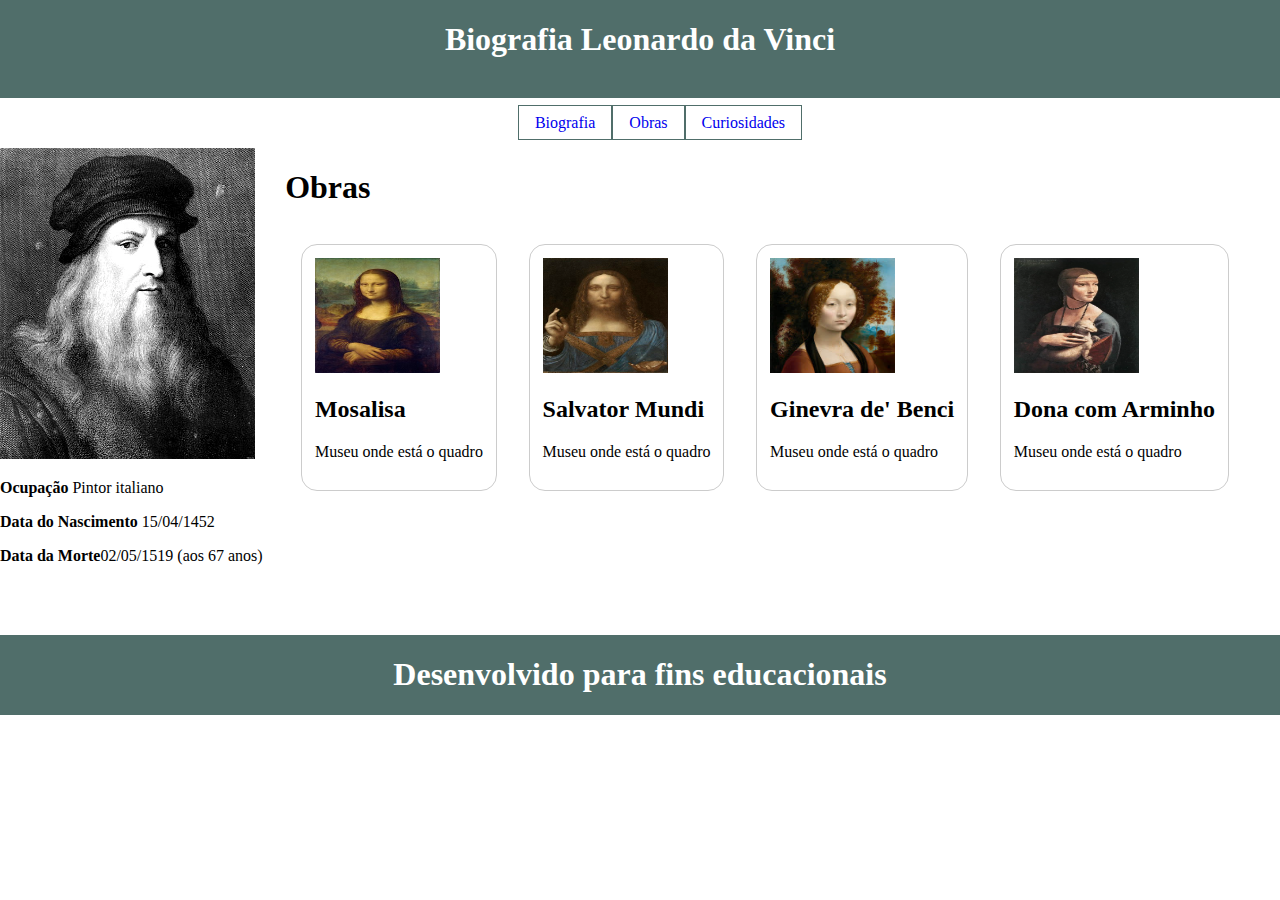
<file: Aula Prática 4/obras.html>
<!DOCTYPE html>
<html lang="en">

<head>
    <meta charset="UTF-8">
    <meta http-equiv="X-UA-Compatible" content="IE=edge">
    <meta name="viewport" content="width=device-width, initial-scale=1.0">
    <title>Document</title>
    <style>
        .container {
            display: grid;
        }

        header {
            grid-column-start: 1;
            grid-column-end: 12;
            background-color: #506E6A;
        }

        .menu {
            grid-column-start: 6;
            grid-column-end: 12;
            justify-content: center;
            /*centraliza o menu*/
            gap: 20px;
        }

        .imagem_leo {
            grid-column-start: 1;
            grid-column-end: 3;
        }

        .principal {
            grid-column-start: 4;
            grid-column-end: 12;
            padding-left: 15px;
            padding-right: 15px;
            text-align: justify;
        }

        footer {
            grid-column-start: 1;
            grid-column-end: 12;
            background-color: #506E6A;
            color: white;
            text-align: center;

        }
        .card {
            display: flex;
            flex-flow: row wrap;

        }

        ul {
            list-style-type: none;
            color: #506E6A;
        }

        a,
        a:link {
            text-decoration: none;
            padding: 8px 16px;
            border: solid #506E6A 1px;
        }

        li {
            float: left;
        }

        a:hover {
            background-color: #506E6A;
            color: white;
        }

        .img {
            border: 1px solid #ccc;
            border-radius: 1rem;
            padding: 0.8rem;
            margin-bottom: 0.8rem;
        }

        .img img {
            width: 125px;
            height: 115px;
        }

        @media all and (min-width: 35rem) {
            body {
                margin: 0 auto;
            }

            /*.container {
                max-width: 1200px;
                margin: 0 auto;

            }*/

            .img {
                max-width: 28rem;
                margin: 1rem;
            }
        }

        /* media query para dispositivos móveis */
        @media only screen and (max-width: 767px) {
            .wrapper {
                grid-column-start: 1;
                grid-column-end: 1;
            }

            .imagem_leo {
                grid-column-start: 1;
                grid-column-end: 1;
            }

            .principal {
                grid-column-start: 1;
                grid-column-end: 1;
            }
        }
    </style>
</head>

<body>
    <header class="container">
        <h1 style="color: white; text-align: center;">Biografia Leonardo da Vinci</h1>
        <br>
    </header>
    <nav class="container menu">
        <ul>
            <li><a href="index.html">Biografia</a></li>
            <li><a href="obras.html">Obras</a></li>
            <li><a href="curiosidades.html">Curiosidades</a></li>
        </ul>
    </nav>
    <div class="container wrapper">
        <aside class="imagem_leo">
            <img src="leonardo-da-vinci.png">
            <div class="infos">
                <p><strong>Ocupação</strong> Pintor italiano</p>
                <p>
                    <strong>Data do Nascimento</strong>
                    15/04/1452
                </p>
                <p><strong>Data da Morte</strong>02/05/1519 (aos 67 anos)</p>
                <br><br><br>
            </div>

        </aside>
        <section class=" principal">
            <h1>
                Obras
            </h1>
            <div class="card">
                <div class="img">
                    <img src="mona-lisa.png">

                    <div class="">
                        <h2>Mosalisa</h2>
                        <p>Museu onde está o quadro</p>

                    </div>
                </div>

                <div class="img">
                    <img src="salvator-mundi.png">

                    <div class="">
                        <h2>Salvator Mundi</h2>
                        <p>Museu onde está o quadro</p>
                    </div>
                </div>
                <div class="img">
                    <img src="ginevra.png">

                    <div class="">
                        <h2>Ginevra de' Benci</h2>
                        <p>Museu onde está o quadro</p>
                    </div>
                </div>
                <div class="img">
                    <img src="dona-arminho.png">

                    <div class="">
                        <h2>Dona com Arminho </h2>
                        <p>Museu onde está o quadro</p>
                    </div>
                </div>
            </div>
        </section>
    </div>
    <footer class="container">
        <h1> Desenvolvido para fins educacionais</h1>
    </footer>
    </footer>
    </div>
</body>

</html>
</file>
<file: css/style.css>
body {
    font-family: Arial, sans-serif;
    margin: 0;
    padding: 0;
}

header {
    background-color: #333;
    padding: 10px 0;
}

nav ul {
    list-style-type: none;
    margin: 0;
    padding: 0;
    display: flex;
    justify-content: center;
}

nav ul li {
    margin: 0 15px;
}

nav ul li a {
    color: white;
    text-decoration: none;
    font-weight: bold;
}

nav ul li a:hover {
    color: rgb(200, 200, 200);
}

main {
    padding: 20px;
}

section {
    margin-bottom: 40px;
}

footer {
    text-align: center;
    padding: 10px 0;
    background-color: #333;
    color: white;
}

h2 {
    text-align: center;
}

h3 {
    text-align: center;
    color: red;
}
</file>
<file: css/contato.css>
body {
    font-family: Arial, sans-serif;
    margin: 0;
    padding: 0;
}

h1 {
    text-align: center;
}

header {
    background-color: #333;
    padding: 10px 0;
}

nav ul {
    list-style-type: none;
    margin: 0;
    padding: 0;
    display: flex;
    justify-content: center;
}

nav ul li {
    margin: 0 15px;
}

nav ul li a {
    color: white;
    text-decoration: none;
    font-weight: bold;
}

nav ul li a:hover {
    color: rgb(200, 200, 200);
}

main {
    padding: 20px;
}

section {
    margin-bottom: 40px;
}

footer {
    text-align: center;
    padding: 10px 0;
    background-color: #333;
    color: white;
}

#contatoDesc {
    text-align: center;
    padding-bottom: 60px;
}

form {
    max-width: 400px;
    margin: 0 auto;
    display: flex;
    flex-direction: column;
}

label {
    margin-top: 10px;
    margin-bottom: 5px;
    font-weight: bold;
}

input[type="text"],
input[type="email"],
textarea {
    padding: 10px;
    font-size: 16px;
    margin-bottom: 15px;
    border: 1px solid #ccc;
    border-radius: 4px;
}

button[type="submit"] {
    padding: 10px;
    font-size: 16px;
    color: white;
    background-color: #333;
    border: none;
    border-radius: 4px;
    cursor: pointer;
}

button[type="submit"]:hover {
    background-color: #555;
}

.caixa {
    background-color: rgb(250, 250, 250);
    padding: 20px;
    margin: 20px auto;
    width: 80%;
    max-width: 600px;
    border-radius: 8px;
    box-shadow: 0 2px 8px black
}
</file>
<file: css/formacao.css>
body {
    font-family: Arial, sans-serif;
    margin: 0;
    padding: 0;
}

h1 {
    text-align: center;
}

header {
    background-color: #333;
    padding: 10px 0;
}

nav ul {
    list-style-type: none;
    margin: 0;
    padding: 0;
    display: flex;
    justify-content: center;
}

nav ul li {
    margin: 0 15px;
}

nav ul li a {
    color: white;
    text-decoration: none;
    font-weight: bold;
}

nav ul li a:hover {
    color: rgb(200, 200, 200);
}

main {
    padding: 20px;
}

section {
    margin-bottom: 40px;
}

footer {
    text-align: center;
    padding: 10px 0;
    background-color: #333;
    color: white;
}


.caixa {
    background-color: rgb(250, 250, 250);
    padding: 20px;
    margin: 20px auto;
    width: 80%;
    max-width: 600px;
    border-radius: 8px;
    box-shadow: 0 2px 8px black
}

.caixa ul {
    list-style-type: none;
    padding: 0;
}

.caixa ul li {
    padding: 10px 0;
    border-bottom: 1px solid #ddd;
}

.caixa ul li:last-child {
    border-bottom: none;
}
</file>
<file: css/portfolio.css>
body {
    font-family: Arial, sans-serif;
    margin: 0;
    padding: 0;
}

h1 {
    text-align: center;
    padding: 20px;
}

header {
    background-color: #333;
    padding: 10px 0;
}

nav ul {
    list-style-type: none;
    margin: 0;
    padding: 0;
    display: flex;
    justify-content: center;
}

nav ul li {
    margin: 0 15px;
}

nav ul li a {
    color: white;
    text-decoration: none;
    font-weight: bold;
}

nav ul li a:hover {
    color: rgb(200, 200, 200);
}

main {
    padding: 20px;
}

section {
    margin-bottom: 40px;
}

footer {
    text-align: center;
    padding: 10px 0;
    background-color: #333;
    color: white;
}

.grid {
    display: flex;
    justify-content: center;
    gap: 80px; /* Espaço entre as imagens */
}

.thumbnail-container {
    text-align: center; /* Centraliza o título e a imagem */
}

.thumbnail {
    margin-top: 10px; /* Espaço entre o título e a imagem */
    border: 2px solid #ddd;
    border-radius: 8px;
    overflow: hidden;
    width: 300px; /* Largura da thumbnail */
    height: 250px; /* Altura da thumbnail */
    box-shadow: 0 4px 8px rgba(0, 0, 0, 0.1);
    transition: transform 0.2s;
    margin-bottom: 40px;
}

.thumbnail img {
    width: 100%;
    height: 100%;
    object-fit: cover;
    display: block;
}

.thumbnail:hover {
    transform: scale(1.05);
}
</file>
<file: css/sobre.css>
body {
    font-family: Arial, sans-serif;
    margin: 0;
    padding: 0;
}

header {
    background-color: #333;
    padding: 10px 0;
}

nav ul {
    list-style-type: none;
    margin: 0;
    padding: 0;
    display: flex;
    justify-content: center;
}

nav ul li {
    margin: 0 15px;
}

nav ul li a {
    color: white;
    text-decoration: none;
    font-weight: bold;
}

nav ul li a:hover {
    color: rgb(200, 200, 200);
}

main {
    padding: 20px;
}

section {
    margin-bottom: 40px;
}

footer {
    text-align: center;
    padding: 10px 0;
    background-color: #333;
    color: white;
}

h1 {
    text-align: center;
}

img {
    display: block;
    margin: auto;
    width: 300px;
    padding: 20px;
}

p {
    text-align: center;
}

.caixa {
    background-color: rgb(250, 250, 250);
    padding: 20px;
    margin: 20px auto;
    width: 80%;
    max-width: 600px;
    border-radius: 8px;
    box-shadow: 0 2px 8px black
}
</file>
